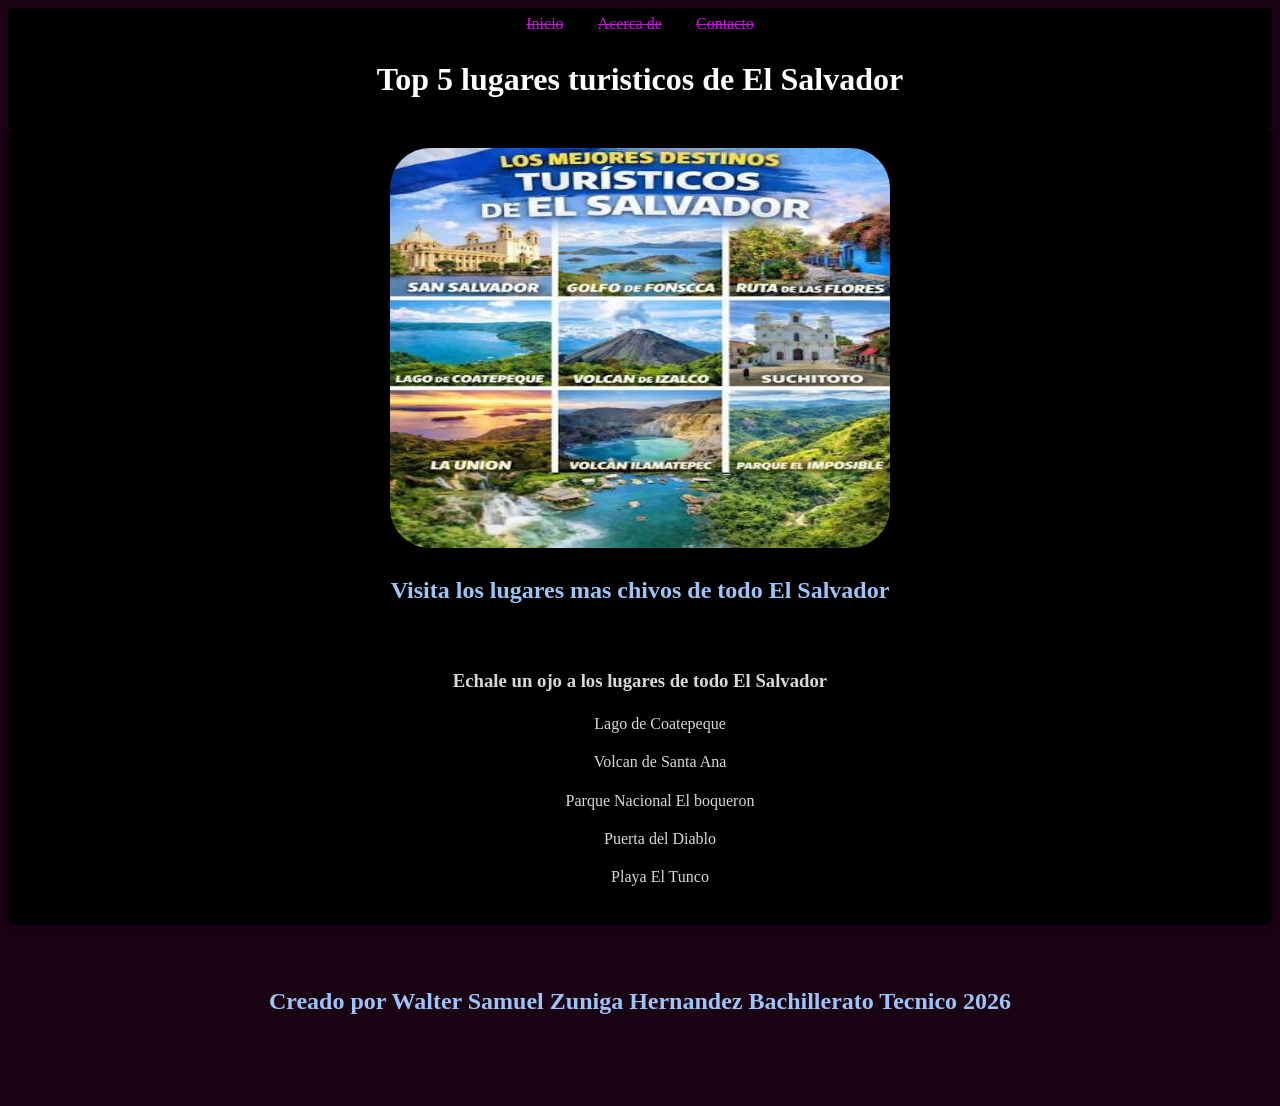
<file: index.html>
<!DOCTYPE html>
<html lang="en">
<head>
    <meta charset="UTF-8">
    <meta name="viewport" content="width=device-width, initial-scale=1.0">
    <title>Lugares turisticos</title>
    
    <link rel="stylesheet" href="css/estilo.css">
    
</head>
<body>
    
    <header> 
    <nav>
<a href="index.html">Inicio</a>
<a href="acerca.html">Acerca de</a>
<a href="contacto.html">Contacto</a>
</nav>
 
<h1>Top 5 lugares turisticos de El Salvador</h1>

</header>
<section class="presentacion">
    <img src="lusgares.jpg" alt="lugar" width="500" height="500">
    <h2>Visita los lugares mas chivos de todo El Salvador</h2>
    
    <p><h3>Echale un ojo a los lugares de todo El Salvador</h3></p>
    <ul>
       <p>Lago de Coatepeque</p>
       <p>Volcan de Santa Ana</p>
       <p>Parque Nacional El boqueron</p>
       <p>Puerta del Diablo</p>
       <p>Playa El Tunco</p>
    </ul>
    </section>
</header>

<footer>

    <p><h2>Creado por Walter Samuel Zuniga Hernandez Bachillerato Tecnico 2026</h2></p>

</footer>
</body>
</html>
</file>
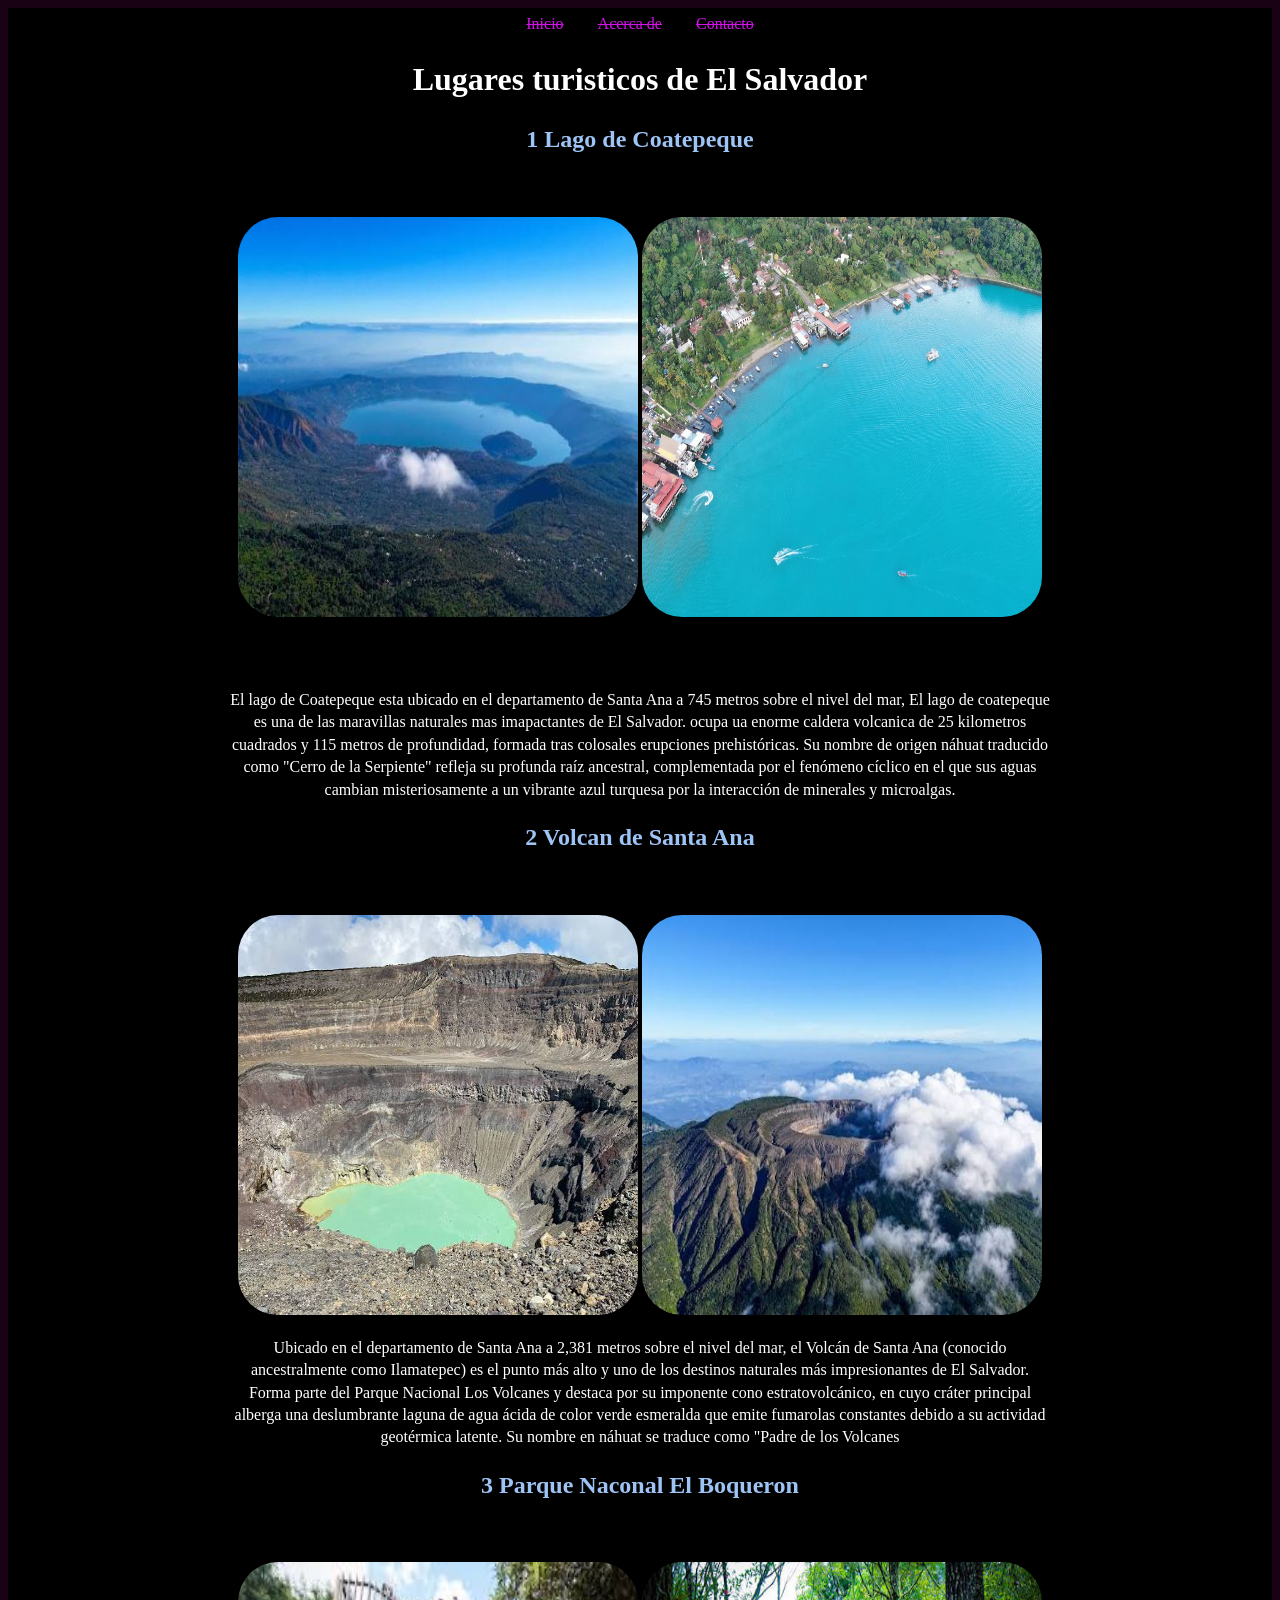
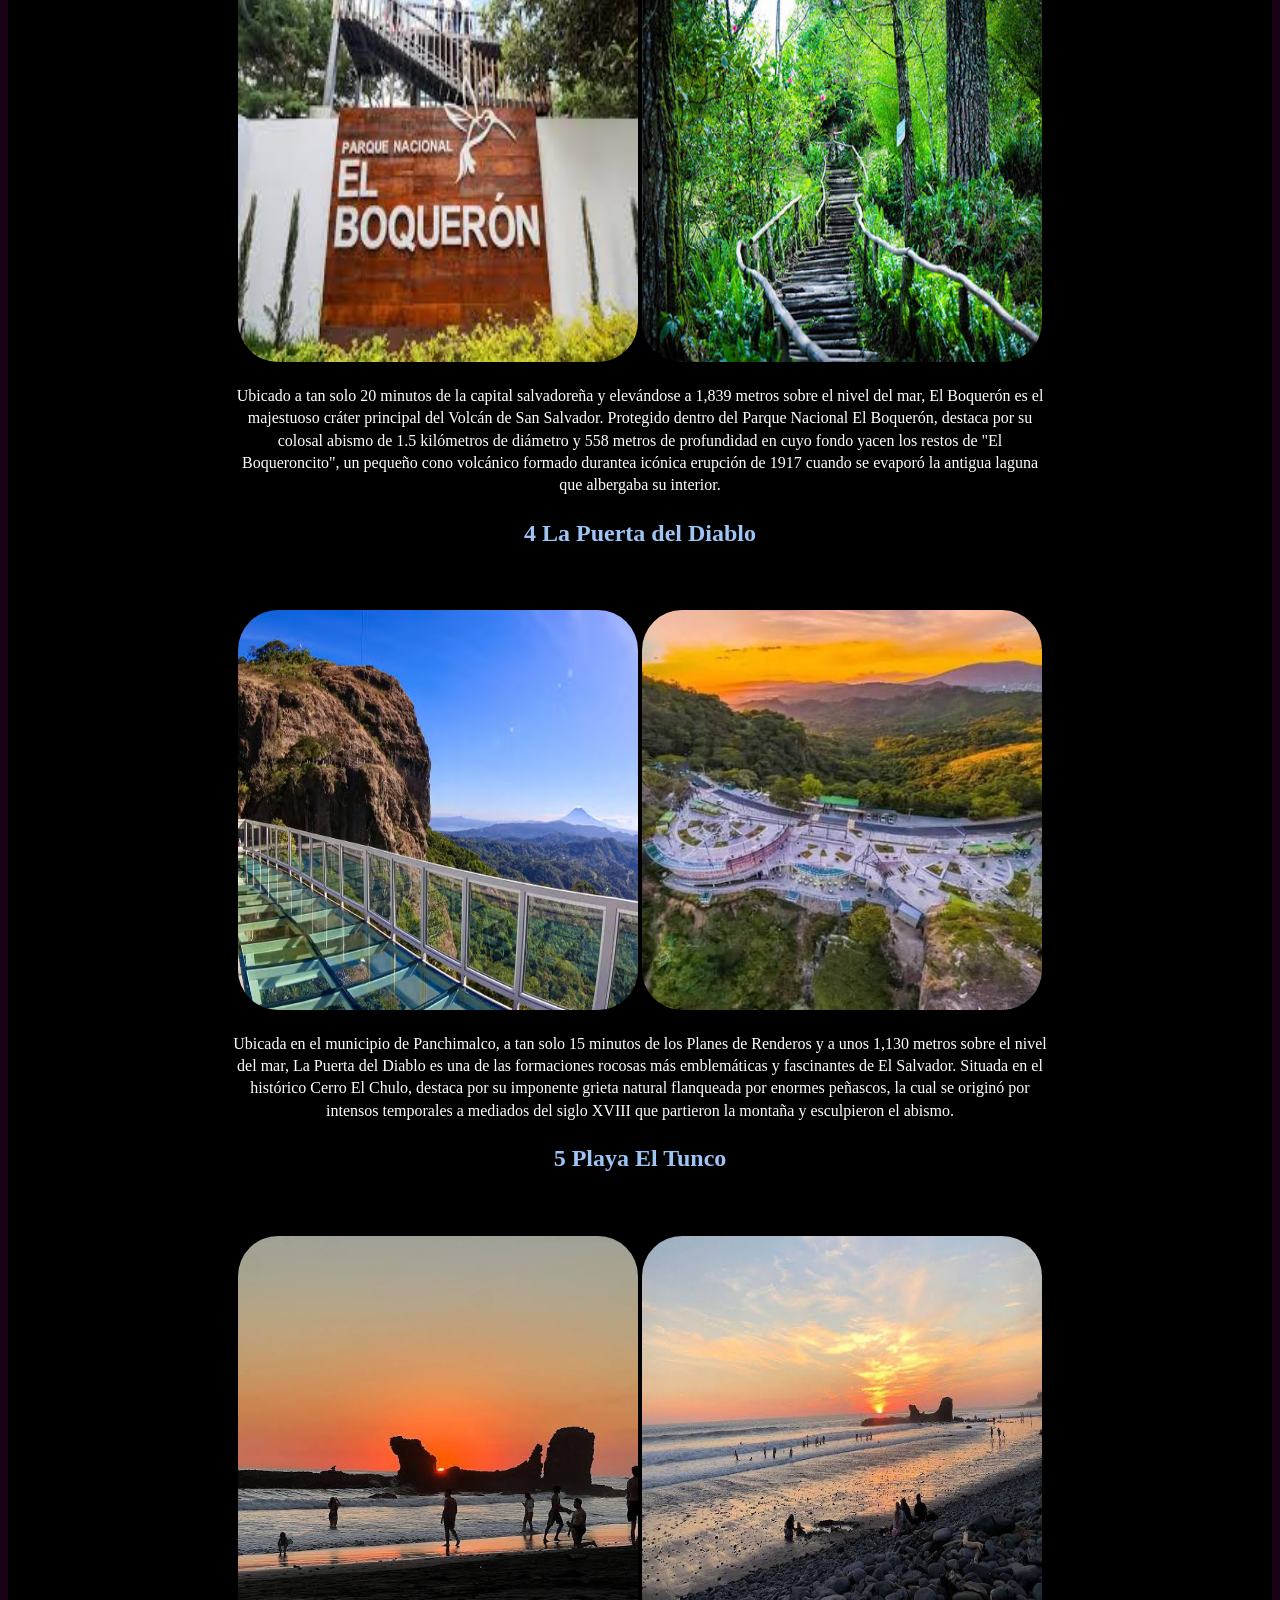
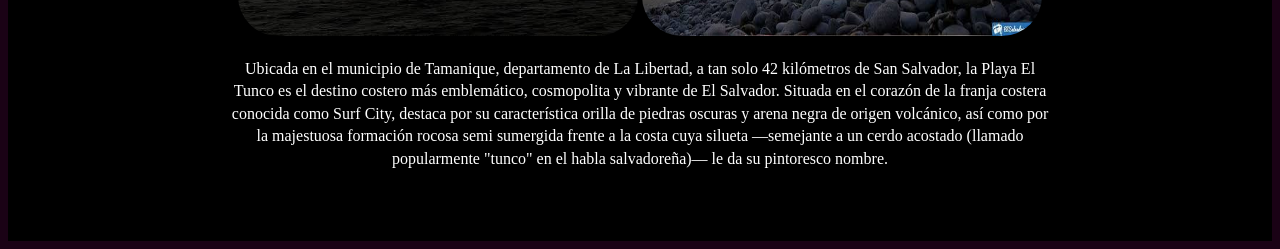
<file: acerca.html>
<!DOCTYPE html>
 <html lang="en">
 <head>
    <meta charset="UTF-8">
    <meta name="viewport" content="width=device-width, initial-scale=1.0">
    <title>El turismo en el Salvador</title>
    
    <link rel="stylesheet" href="css/estilo.css">
 
</head>
 <body>
      
   <header>
    <nav>
 <a href="index.html">Inicio</a>
 <a href="acerca.html">Acerca de</a>
 <a href="contacto.html">Contacto</a>
 </nav>


 <h1> Lugares turisticos de El Salvador</h1>
 
 <h2> 1 Lago de Coatepeque</h2>

 <img src="lago 1.3.jpg" alt="lago 1.1" width="400" height="400">
 <img src="Lago 1.1.jpeg" alt="lago" width="400" height="400">
 <main>
 <section class="presentacion">
   

 <p> El lago de Coatepeque esta ubicado en el departamento de Santa Ana a 745 metros sobre el nivel del mar, El lago de coatepeque 
 es una de las maravillas naturales mas imapactantes de El Salvador. ocupa ua enorme caldera volcanica de 25 kilometros cuadrados y 115
 metros de profundidad, formada tras colosales erupciones prehistóricas. Su nombre de origen náhuat traducido como "Cerro de la Serpiente"
 refleja su profunda raíz ancestral, complementada por el fenómeno cíclico en el que sus aguas cambian misteriosamente a un vibrante azul
 turquesa por la interacción de minerales y microalgas.</p>

 <h2> 2 Volcan de Santa Ana</h2>
 
 <img src="volcan 1.1.jpg" alt="volvan 1.1" width="400" height="400">
 <img src="volcan 1.2.jpg" alt="volcan 1.2" width="400" height="400">

   
 
 <p> Ubicado en el departamento de Santa Ana a 2,381 metros sobre el nivel del mar, el Volcán de Santa Ana (conocido ancestralmente como Ilamatepec) 
 es el punto más alto y uno de los destinos naturales más impresionantes de El Salvador. Forma parte del Parque Nacional Los Volcanes 
 y destaca por su imponente cono estratovolcánico, en cuyo cráter principal alberga una deslumbrante laguna de agua ácida de color verde
 esmeralda que emite fumarolas constantes debido a su actividad geotérmica latente. Su nombre en náhuat se traduce como "Padre de los Volcanes</p>
 
  <h2> 3 Parque Naconal El Boqueron</h2>
 
  <img src="el boqueron 1.1.jpg" alt="El boqueron" width="400" height="400">
 <img src="el boqueron 1.2.jpg" alt="el boqueron 1.2" width="400" height="400">


 <p> Ubicado a tan solo 20 minutos de la capital salvadoreña y elevándose a 1,839 metros sobre el nivel del mar, El Boquerón es el majestuoso cráter principal
 del Volcán de San Salvador. Protegido dentro del Parque Nacional El Boquerón, destaca por su colosal abismo de 1.5 kilómetros de diámetro y 558 metros de profundidad
 en cuyo fondo yacen los restos de "El Boqueroncito", un pequeño cono volcánico formado durantea icónica erupción de 1917 cuando se evaporó la antigua laguna que albergaba su interior. </p>

 <h2> 4 La Puerta del Diablo</h2>

 <img src="la puerta 1.1.avif" alt="la puerta del diablo" width="400" height="400">
 <img src="la puerta 1.2.jpg" alt="la puerta del diablo 1.2" width="400" height="400">

 <p> Ubicada en el municipio de Panchimalco, a tan solo 15 minutos de los Planes de Renderos y a unos 1,130 metros sobre el nivel del mar, La Puerta del Diablo es una de las formaciones rocosas
  más emblemáticas y fascinantes de El Salvador. Situada en el histórico Cerro El Chulo, destaca por su imponente grieta natural flanqueada por enormes peñascos, la cual se originó por intensos
  temporales a mediados del siglo XVIII que partieron la montaña y esculpieron el abismo. </p>
  
  <h2> 5 Playa El Tunco</h2>

  <img src="playa el tunco 1.1.jpg" alt="la playa" width="400" height="400">
  <img src="playa el tunco 1.2.jpg" alt="playa 1.2" width="400" height="400">

  <p>Ubicada en el municipio de Tamanique, departamento de La Libertad, a tan solo 42 kilómetros de San Salvador, la Playa El Tunco es el destino costero más emblemático, cosmopolita y vibrante de El Salvador.
  Situada en el corazón de la franja costera conocida como Surf City, destaca por su característica orilla de piedras oscuras y arena negra de origen volcánico, así como por la majestuosa formación
  rocosa semi sumergida frente a la costa cuya silueta —semejante a un cerdo acostado (llamado popularmente "tunco" en el habla salvadoreña)— le da su pintoresco nombre.</p>




</section>

 </body>
 </html>
</file>
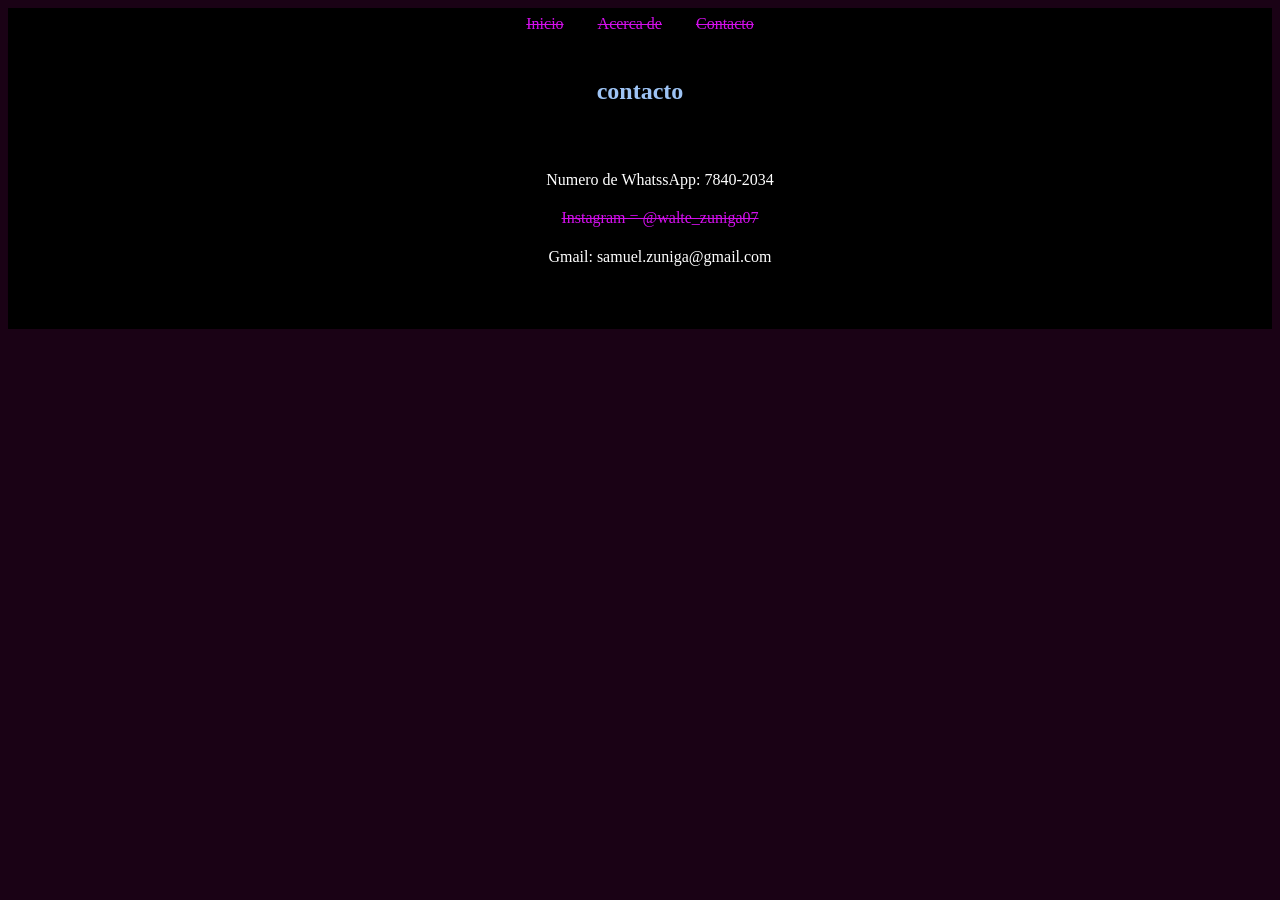
<file: contacto.html>
<!DOCTYPE html>
<html lang="en">
<head>
    <meta charset="UTF-8">
    <meta name="viewport" content="width=device-width, initial-scale=1.0">
    <title>Contacto</title>

    <link rel="stylesheet" href="css/estilo.css">

</head>
<body>
   <header>

<nav>

    <a href="index.html">Inicio</a>
<a href="acerca.html">Acerca de</a>
<a href="contacto.html">Contacto</a>

<section class="destacados" id="destacados">
 <h2> contacto</h2>
    <ul>
   
      <p>Numero de WhatssApp: 7840-2034 </p>
      <a href="https://www.instagram.com/walter_zuniga07/" target="_blank">Instagram = @walte_zuniga07</a>
      <p>Gmail: samuel.zuniga@gmail.com </p>
      <p></p>
      

      
    </ul>
</section>
</main>


</nav>
</header>
</body>
</html>
</file>
<file: css/estilo.css>
*{
 
    box-sizing: border-box;
    margin:  8;
    padding: 8;
}

body {
 
    font-family: "Times New Roman", Times, serif;
    line-height: 1.4;
    color: #d8d8d8;
    background-color: #1a0215;
}


header {
 
    background-color: #000000;
     color: white;
     padding: 5px;
     text-align: center;
}

nav {
 
    margin-top: 30px 0 0 0;
}

nav a {
 
    color: rgb(211, 15, 236);
    text-decoration: line-through;
    margin: 0 15px;
    font-weight: 500;
}

nav a:hover {
 
    color: #15af559f;
    text-decoration: underline;
}

main {

    max-width: 900px;
    margin: 30px auto;
    padding: 0 20px;
}

section {

    background-color: rgb(0, 0, 0);
    padding: 20px;
    margin-bottom: 20px;
    border-radius: 9px;
    box-shadow: 0 2px 6px rgba(0, 0, 0, 0.15);
}

h2 {
    color: #9ec4f5;
    margin-bottom: 60px;
}

img {
    max-width: 300%;
    height: 400px;
    border-radius: 40px;
}

footer {
    background-color:#1a0215;
    color: #1a0215;
    text-align: center;
    padding: 20px;
}

.presentacion {
    text-align: center;
    border-left: 9px#000000;
}

#destacados li {
    margin-left: 50px;
}
</file>
